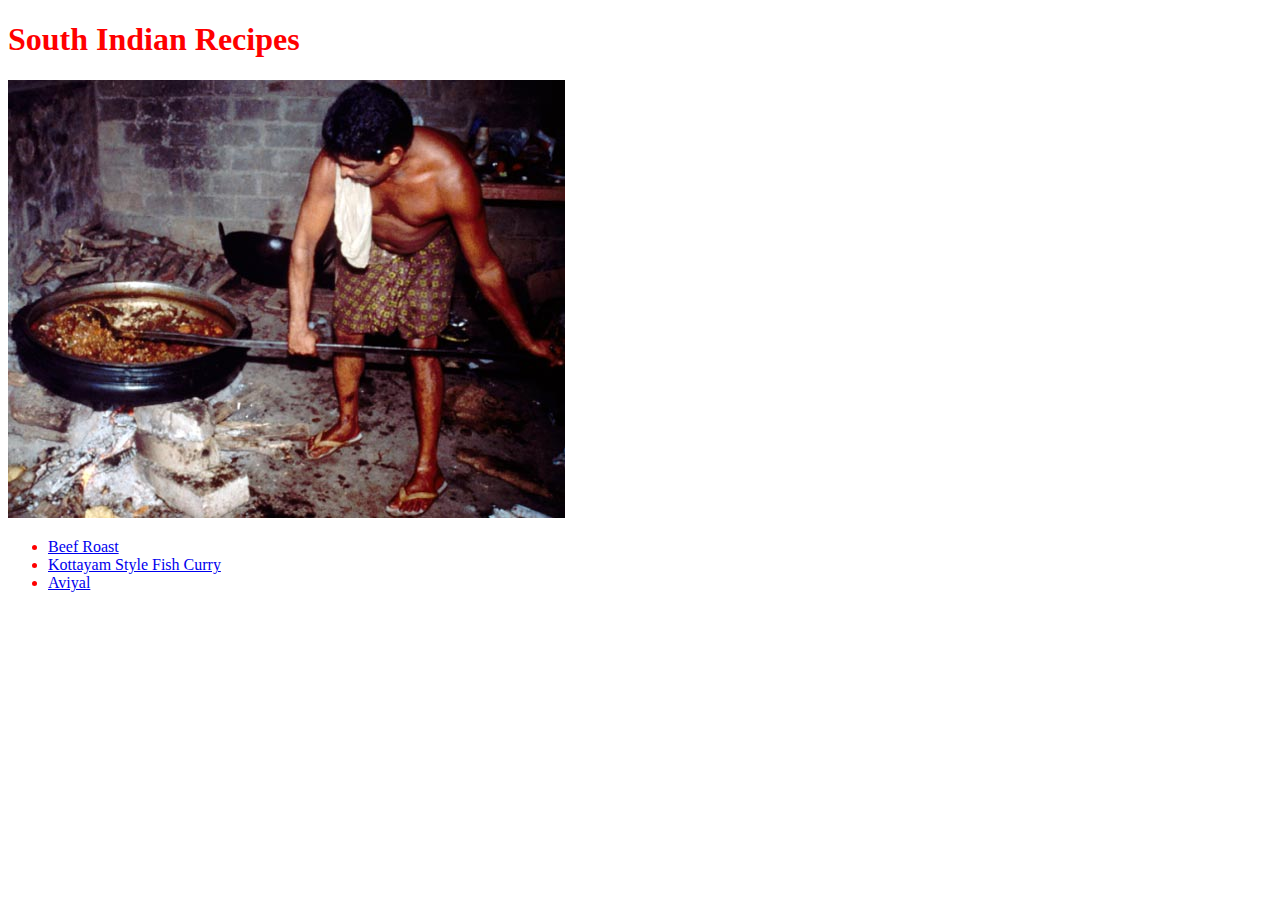
<file: index.html>
<!DOCTYPE html>
<html lang="en">
<head>
    <meta charset="UTF-8">
    <meta name="viewport" content="width=device-width, initial-scale=1.0">
    <title>South Indian Recipes</title>
    <link rel = "stylesheet" href="style.css">
</head>
<body>
    <h1>South Indian Recipes</h1>
        <img src="./images/kalavara.jpg" alt = "Kalavara">
    <ul>
        <li> <a href="./recipes/beefroast.html" target=" _blank" rel = "noopener noreferrer"> Beef Roast </a> </li>
        <li> <a href="./recipes/fishcurry.html" target=" _blank" rel= "noopener noreferrer"> Kottayam Style Fish Curry </a> </l1>
        <li> <a href="./recipes/aviyal.html " target= "_blank" rel= "noopener noreferrer"> Aviyal </a> </li>
    </ul>
</body>
</html>
</file>
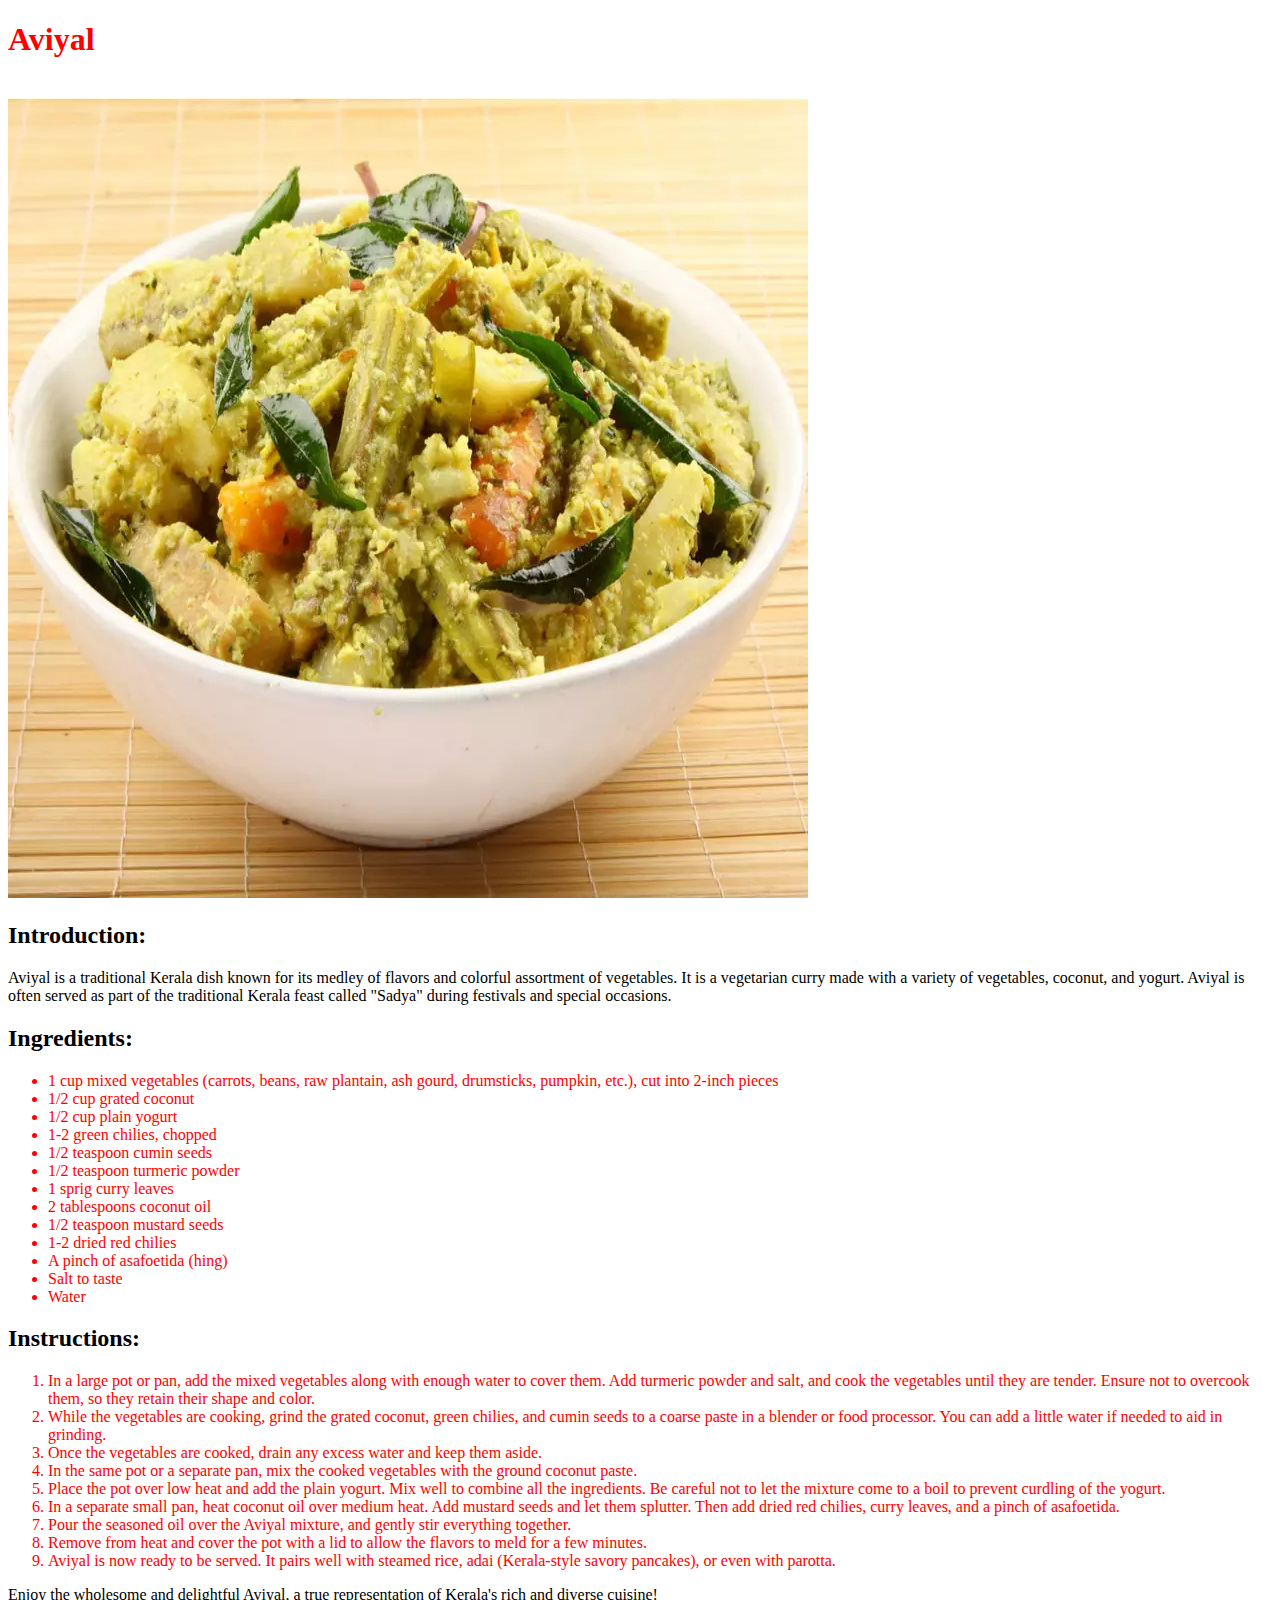
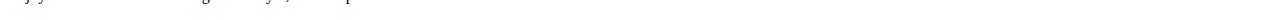
<file: recipes/aviyal.html>
<!DOCTYPE html>
<html lang="en">
<head>
    <meta charset="UTF-8">
    <meta name="viewport" content="width=device-width, initial-scale=1.0">
    <title>Document</title>
    <link rel = "stylesheet" href="../style.css">
</head>
<body>
    <h1> Aviyal </h1>
    <br/> 
    <img src= "../images/aviyal.jpg" alt= "Aviyal">
    <h2>Introduction:</h2>
    <p>Aviyal is a traditional Kerala dish known for its medley of flavors and colorful assortment of vegetables. It is a vegetarian curry made with a variety of vegetables, coconut, and yogurt. Aviyal is often served as part of the traditional Kerala feast called "Sadya" during festivals and special occasions.</p>

    <h2>Ingredients:</h2>
    <ul>
        <li>1 cup mixed vegetables (carrots, beans, raw plantain, ash gourd, drumsticks, pumpkin, etc.), cut into 2-inch pieces</li>
        <li>1/2 cup grated coconut</li>
        <li>1/2 cup plain yogurt</li>
        <li>1-2 green chilies, chopped</li>
        <li>1/2 teaspoon cumin seeds</li>
        <li>1/2 teaspoon turmeric powder</li>
        <li>1 sprig curry leaves</li>
        <li>2 tablespoons coconut oil</li>
        <li>1/2 teaspoon mustard seeds</li>
        <li>1-2 dried red chilies</li>
        <li>A pinch of asafoetida (hing)</li>
        <li>Salt to taste</li>
        <li>Water</li>
    </ul>

    <h2>Instructions:</h2>
    <ol>
        <li>In a large pot or pan, add the mixed vegetables along with enough water to cover them. Add turmeric powder and salt, and cook the vegetables until they are tender. Ensure not to overcook them, so they retain their shape and color.</li>
        <li>While the vegetables are cooking, grind the grated coconut, green chilies, and cumin seeds to a coarse paste in a blender or food processor. You can add a little water if needed to aid in grinding.</li>
        <li>Once the vegetables are cooked, drain any excess water and keep them aside.</li>
        <li>In the same pot or a separate pan, mix the cooked vegetables with the ground coconut paste.</li>
        <li>Place the pot over low heat and add the plain yogurt. Mix well to combine all the ingredients. Be careful not to let the mixture come to a boil to prevent curdling of the yogurt.</li>
        <li>In a separate small pan, heat coconut oil over medium heat. Add mustard seeds and let them splutter. Then add dried red chilies, curry leaves, and a pinch of asafoetida.</li>
        <li>Pour the seasoned oil over the Aviyal mixture, and gently stir everything together.</li>
        <li>Remove from heat and cover the pot with a lid to allow the flavors to meld for a few minutes.</li>
        <li>Aviyal is now ready to be served. It pairs well with steamed rice, adai (Kerala-style savory pancakes), or even with parotta.</li>
    </ol>

    <p>Enjoy the wholesome and delightful Aviyal, a true representation of Kerala's rich and diverse cuisine!</p>
</body>
</html>
</file>
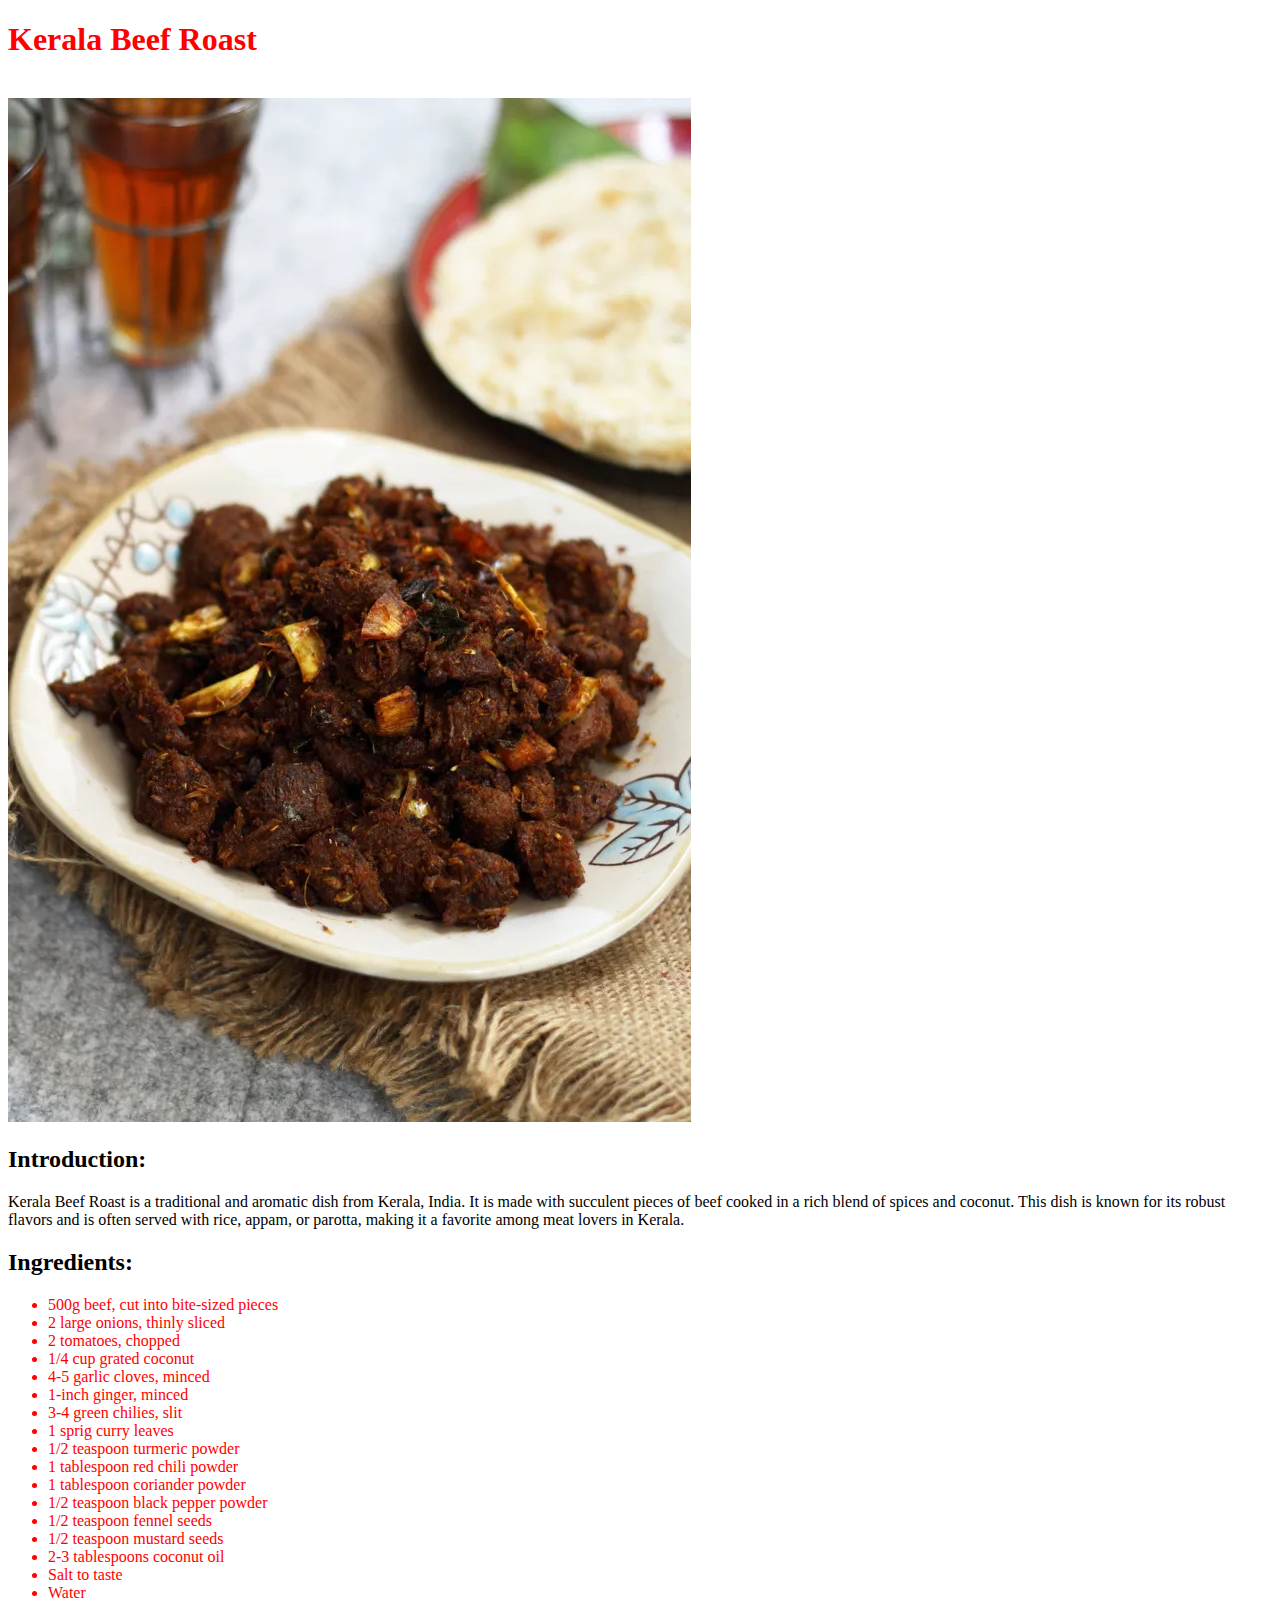
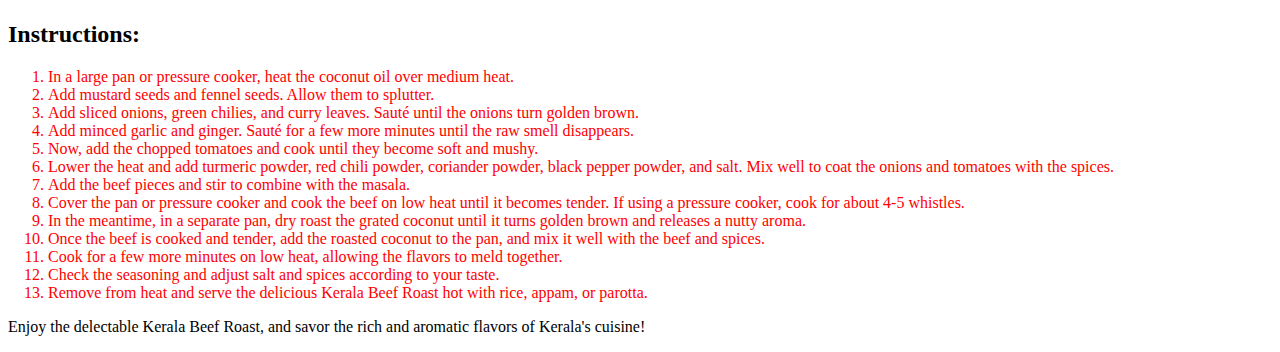
<file: recipes/beefroast.html>
<!DOCTYPE html>
<html lang="en">
<head>
    <meta charset="UTF-8">
    <meta name="viewport" content="width=device-width, initial-scale=1.0">
    <title>Beef Roast</title>
    <link rel = "stylesheet" href="../style.css">
</head>
<body>
    <h1> Kerala Beef Roast </h1>
    <br/>
        <img src="../images/beefroast.jpg" alt="Beef Roast">
    <h2>Introduction:</h2>
    <p>Kerala Beef Roast is a traditional and aromatic dish from Kerala, India. It is made with succulent pieces of beef cooked in a rich blend of spices and coconut. This dish is known for its robust flavors and is often served with rice, appam, or parotta, making it a favorite among meat lovers in Kerala.</p>

    <h2>Ingredients:</h2>
    <ul>
        <li>500g beef, cut into bite-sized pieces</li>
        <li>2 large onions, thinly sliced</li>
        <li>2 tomatoes, chopped</li>
        <li>1/4 cup grated coconut</li>
        <li>4-5 garlic cloves, minced</li>
        <li>1-inch ginger, minced</li>
        <li>3-4 green chilies, slit</li>
        <li>1 sprig curry leaves</li>
        <li>1/2 teaspoon turmeric powder</li>
        <li>1 tablespoon red chili powder</li>
        <li>1 tablespoon coriander powder</li>
        <li>1/2 teaspoon black pepper powder</li>
        <li>1/2 teaspoon fennel seeds</li>
        <li>1/2 teaspoon mustard seeds</li>
        <li>2-3 tablespoons coconut oil</li>
        <li>Salt to taste</li>
        <li>Water</li>
    </ul>

    <h2>Instructions:</h2>
    <ol>
        <li>In a large pan or pressure cooker, heat the coconut oil over medium heat.</li>
        <li>Add mustard seeds and fennel seeds. Allow them to splutter.</li>
        <li>Add sliced onions, green chilies, and curry leaves. Sauté until the onions turn golden brown.</li>
        <li>Add minced garlic and ginger. Sauté for a few more minutes until the raw smell disappears.</li>
        <li>Now, add the chopped tomatoes and cook until they become soft and mushy.</li>
        <li>Lower the heat and add turmeric powder, red chili powder, coriander powder, black pepper powder, and salt. Mix well to coat the onions and tomatoes with the spices.</li>
        <li>Add the beef pieces and stir to combine with the masala.</li>
        <li>Cover the pan or pressure cooker and cook the beef on low heat until it becomes tender. If using a pressure cooker, cook for about 4-5 whistles.</li>
        <li>In the meantime, in a separate pan, dry roast the grated coconut until it turns golden brown and releases a nutty aroma.</li>
        <li>Once the beef is cooked and tender, add the roasted coconut to the pan, and mix it well with the beef and spices.</li>
        <li>Cook for a few more minutes on low heat, allowing the flavors to meld together.</li>
        <li>Check the seasoning and adjust salt and spices according to your taste.</li>
        <li>Remove from heat and serve the delicious Kerala Beef Roast hot with rice, appam, or parotta.</li>
    </ol>

    <p>Enjoy the delectable Kerala Beef Roast, and savor the rich and aromatic flavors of Kerala's cuisine!</p>
</body>
</html>
</file>
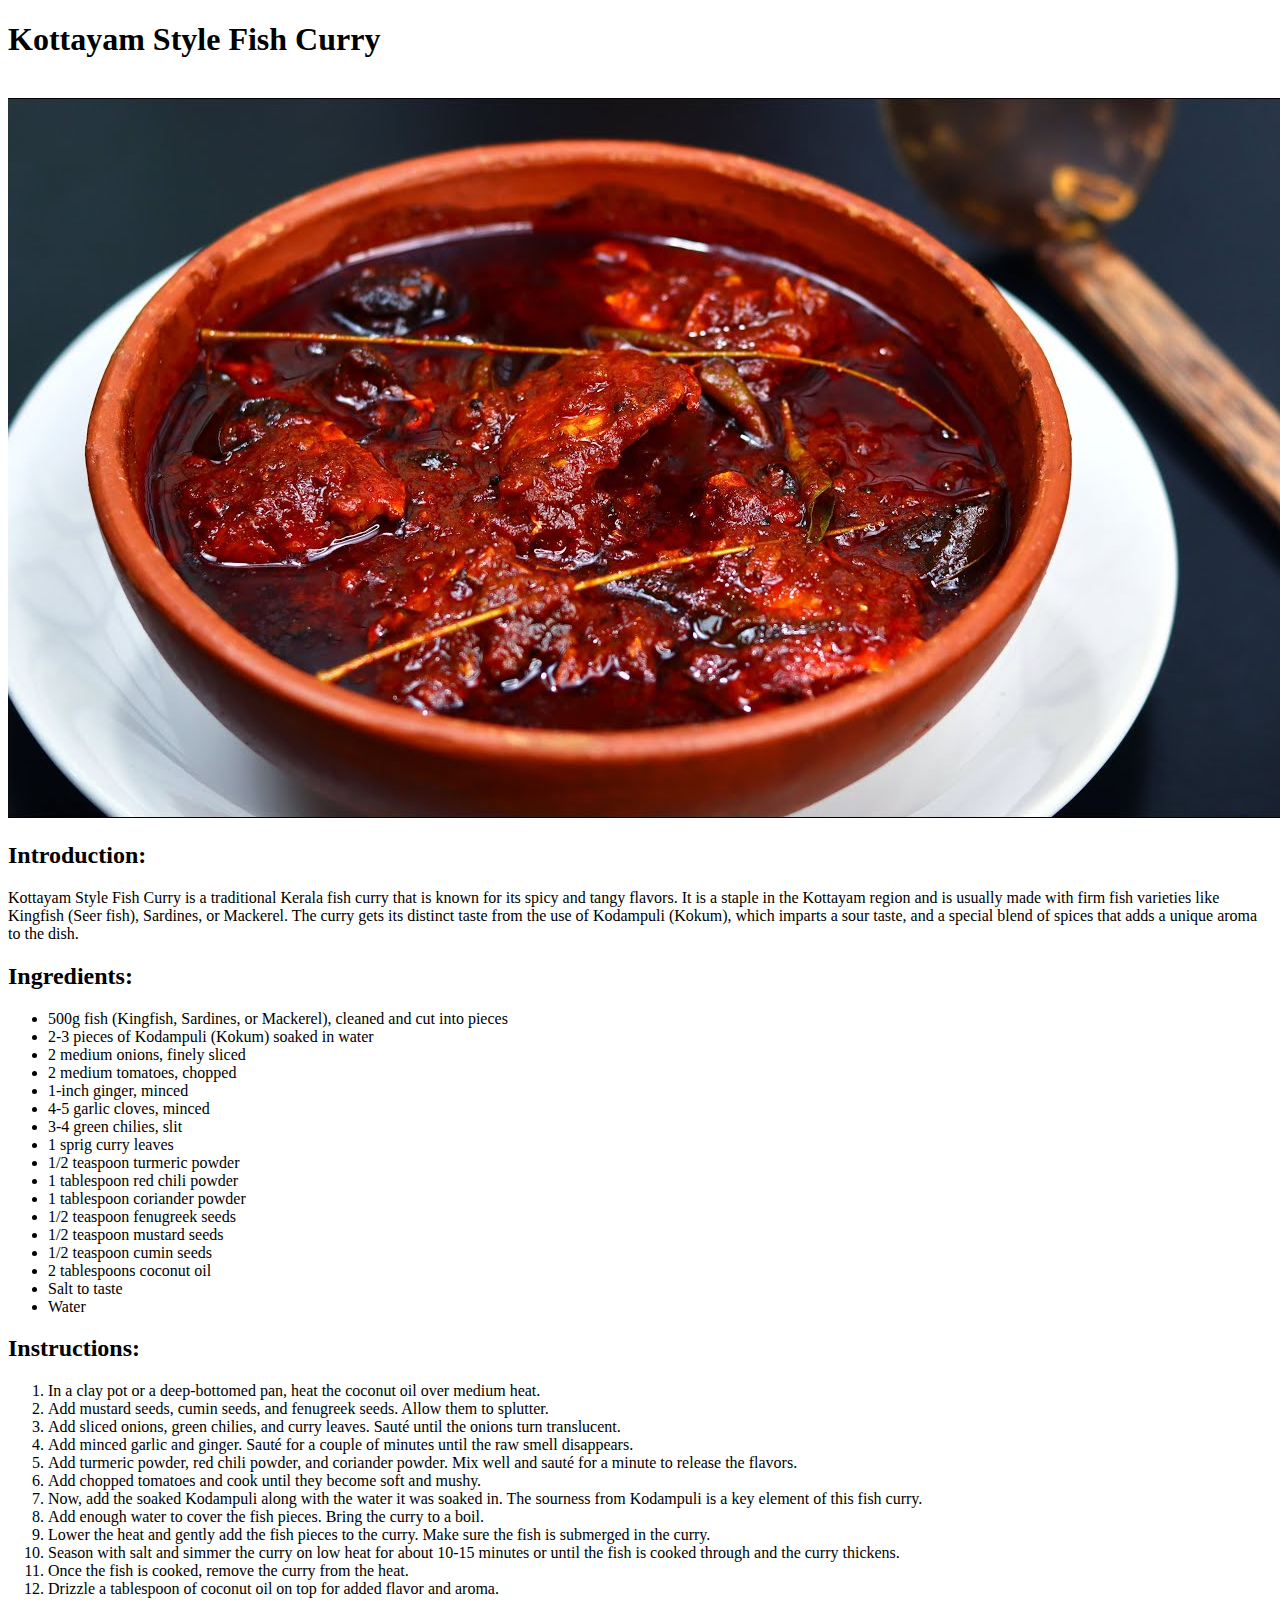
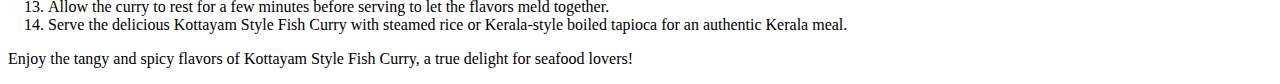
<file: recipes/fishcurry.html>
<!DOCTYPE html>
<html lang="en">
<head>
    <meta charset="UTF-8">
    <meta name="viewport" content="width=device-width, initial-scale=1.0">
    <title>Document</title>
</head>
<body>
    <h1> Kottayam Style Fish Curry </h1>
    <br/>
    <img src="../images/fishcurry.jpg" alt="Kottayam Style Fish Curry">
    <h2>Introduction:</h2>
    <p>Kottayam Style Fish Curry is a traditional Kerala fish curry that is known for its spicy and tangy flavors. It is a staple in the Kottayam region and is usually made with firm fish varieties like Kingfish (Seer fish), Sardines, or Mackerel. The curry gets its distinct taste from the use of Kodampuli (Kokum), which imparts a sour taste, and a special blend of spices that adds a unique aroma to the dish.</p>

    <h2>Ingredients:</h2>
    <ul>
        <li>500g fish (Kingfish, Sardines, or Mackerel), cleaned and cut into pieces</li>
        <li>2-3 pieces of Kodampuli (Kokum) soaked in water</li>
        <li>2 medium onions, finely sliced</li>
        <li>2 medium tomatoes, chopped</li>
        <li>1-inch ginger, minced</li>
        <li>4-5 garlic cloves, minced</li>
        <li>3-4 green chilies, slit</li>
        <li>1 sprig curry leaves</li>
        <li>1/2 teaspoon turmeric powder</li>
        <li>1 tablespoon red chili powder</li>
        <li>1 tablespoon coriander powder</li>
        <li>1/2 teaspoon fenugreek seeds</li>
        <li>1/2 teaspoon mustard seeds</li>
        <li>1/2 teaspoon cumin seeds</li>
        <li>2 tablespoons coconut oil</li>
        <li>Salt to taste</li>
        <li>Water</li>
    </ul>

    <h2>Instructions:</h2>
    <ol>
        <li>In a clay pot or a deep-bottomed pan, heat the coconut oil over medium heat.</li>
        <li>Add mustard seeds, cumin seeds, and fenugreek seeds. Allow them to splutter.</li>
        <li>Add sliced onions, green chilies, and curry leaves. Sauté until the onions turn translucent.</li>
        <li>Add minced garlic and ginger. Sauté for a couple of minutes until the raw smell disappears.</li>
        <li>Add turmeric powder, red chili powder, and coriander powder. Mix well and sauté for a minute to release the flavors.</li>
        <li>Add chopped tomatoes and cook until they become soft and mushy.</li>
        <li>Now, add the soaked Kodampuli along with the water it was soaked in. The sourness from Kodampuli is a key element of this fish curry.</li>
        <li>Add enough water to cover the fish pieces. Bring the curry to a boil.</li>
        <li>Lower the heat and gently add the fish pieces to the curry. Make sure the fish is submerged in the curry.</li>
        <li>Season with salt and simmer the curry on low heat for about 10-15 minutes or until the fish is cooked through and the curry thickens.</li>
        <li>Once the fish is cooked, remove the curry from the heat.</li>
        <li>Drizzle a tablespoon of coconut oil on top for added flavor and aroma.</li>
        <li>Allow the curry to rest for a few minutes before serving to let the flavors meld together.</li>
        <li>Serve the delicious Kottayam Style Fish Curry with steamed rice or Kerala-style boiled tapioca for an authentic Kerala meal.</li>
    </ol>

    <p>Enjoy the tangy and spicy flavors of Kottayam Style Fish Curry, a true delight for seafood lovers!</p>
</body>
</html>
</file>
<file: style.css>
li {
    color: red;
}

h1 {
    color: red;
}
</file>
